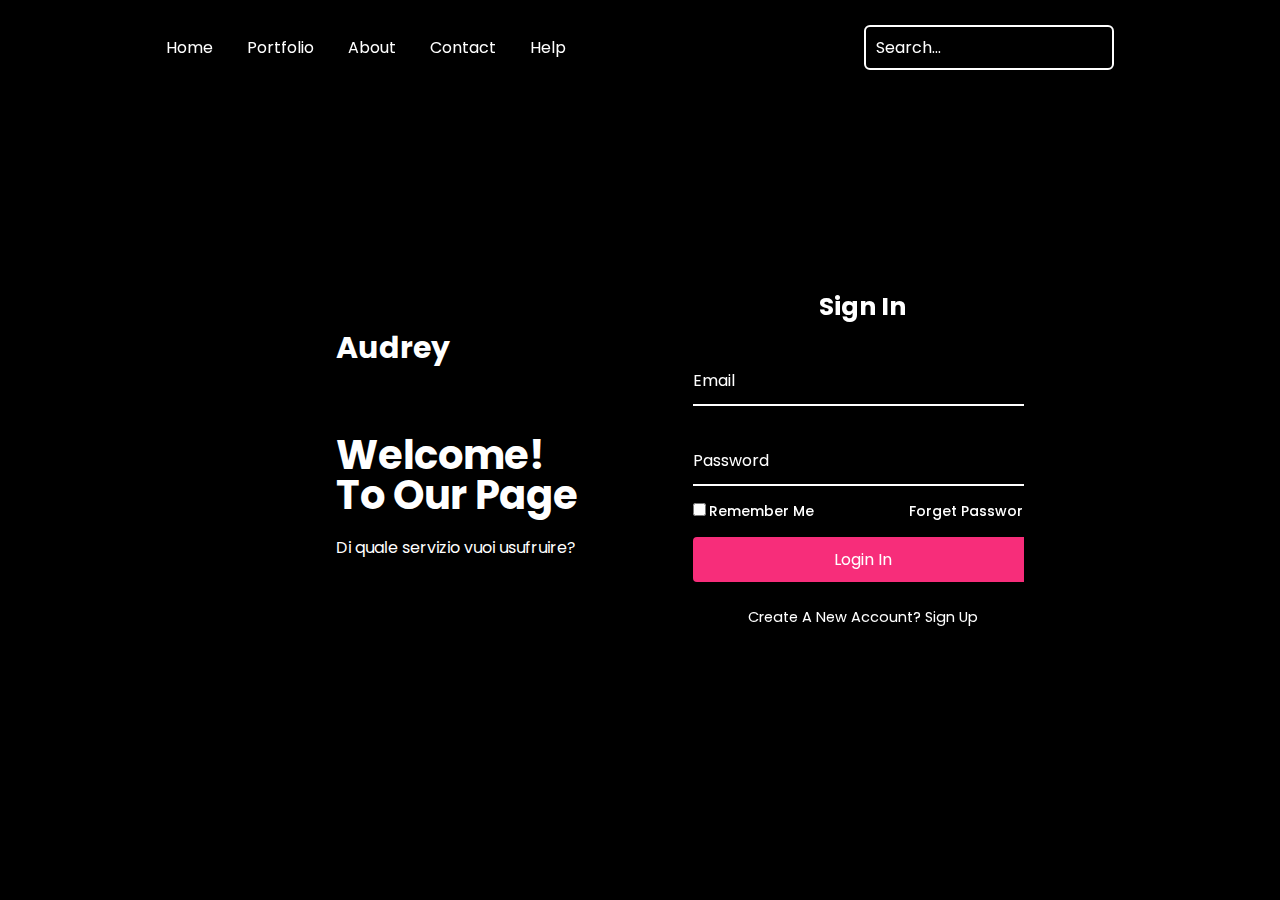
<file: index.html>
<!DOCTYPE html>
<html lang="en">
<head>
    <title>TRYTRYTRY</title>
    <link rel="stylesheet" href="style.css">
</head>
<body>
    <!-- NAVBAR -->
   <header class="header">
    <nav class="navbar">
        <a href="#">Home</a>
        <a href="#">Portfolio</a>
          <a href="#">About</a>
          <a href="#">Contact</a>
          <a href="#">Help</a>
    </nav>
    <form action="" class="search-bar">
       <input type="text" placeholder="Search...">
       <button><i class='bx bx-search'></i></button>
    </form>
   </header>
    <!-- LOGIN FORM CREATION -->
    <div class="background"></div>
    <div class="container">
        <div class="item">
            <h2 class="logo"><i class='bx bxl-xing'></i>Audrey</h2>
            <div class="text-item">
                <h2>Welcome! <br><span>
                    To Our Page
                </span></h2>
                <p>Di quale servizio vuoi usufruire?</p>
                <div class="social-icon">
                    <a href="#"><i class='bx bxl-facebook'></i></a>
                    <a href="#"><i class='bx bxl-twitter'></i></a>
                    <a href="#"><i class='bx bxl-youtube'></i></a>
                    <a href="#"><i class='bx bxl-instagram'></i></a>
                    <a href="#"><i class='bx bxl-linkedin'></i></a>
                </div>
            </div>
        </div>
        <div class="login-section">
            <div class="form-box login">
                <form action="">
                    <h2>Sign In</h2>
                    <div class="input-box">
                        <span class="icon"><i class='bx bxs-envelope'></i></span>
                        <input type="email" required>
                        <label >Email</label>
                    </div>
                    <div class="input-box">
                        <span class="icon"><i class='bx bxs-lock-alt' ></i></span>
                        <input type="password" required>
                        <label>Password</label>
                    </div>
                    <div class="remember-password">
                        <label for=""><input type="checkbox">Remember Me</label>
                        <a href="#">Forget Password</a>
                    </div>
                    <button class="btn">Login In</button>
                    <div class="create-account">
                        <p>Create A New Account? <a href="#" class="register-link">Sign Up</a></p>
                    </div>
                </form>
            </div>
            <div class="form-box register">
                <form action="">

                    <h2>Sign Up</h2>

                    <div class="input-box">
                        <span class="icon"><i class='bx bxs-user'></i></span>
                        <input type="text" required>
                        <label >Username</label>
                    </div>
                    <div class="input-box">
                        <span class="icon"><i class='bx bxs-envelope'></i></span>
                        <input type="email" required>
                        <label >Email</label>
                    </div>
                    <div class="input-box">
                        <span class="icon"><i class='bx bxs-lock-alt' ></i></span>
                        <input type="password" required>
                        <label>Password</label>
                    </div>
                    <div class="remember-password">
                        <label for=""><input type="checkbox">I agree with this statment</label>
                    </div>
                    <button class="btn">Login In</button>
                    <div class="create-account">
                        <p>Already Have An Account? <a href="#" class="login-link">Sign In</a></p>
                    </div>
                </form>
            </div>
        </div>
    </div>
    <script src="index.js"></script>
</body>

</html>
</file>
<file: style.css>
@import url('https://fonts.googleapis.com/css2?family=Poppins:ital,wght@0,300;0,400;0,500;1,500&display=swap');
*{
    margin: 0;
    padding: 0;
    box-sizing: border-box;
    font-family: "poppins",sans-serif;
}
body{
    height: 100vh;
    width: 100%;
    background: #000;
  
}
.background{
    background: url(https://i.pinimg.com/originals/4a/d0/6b/4ad06b74b61bd54f0e60eede71d5ca2c.jpg) no-repeat;
    background-position: center;
    background-size:cover ;
    height: 100vh;
    width: 100%;
    
}

.header{
    position: fixed;
    top: 0;
    left: 0;
    width: 100%;
    padding: 25px 13%;
    background: transparent;
    display: flex;
    justify-content: space-between;
    align-items: center;
    z-index: 100;

}
.navbar a{
    position: relative;
    font-size: 16px;
    color: #fff;
    margin-right: 30px;
    text-decoration: none;
}
.navbar a::after{
    content: "";
    position: absolute;
    left: 0;
    width: 100%;
    height: 2px;
    background: #fff;
    bottom: -5px;
    border-radius: 5px;
    transform: translateY(10px);
    opacity: 0;
    transition: .5s ease;
}
.navbar a:hover:after{
    transform: translateY(0);
    opacity: 1;
}
.search-bar{
    width: 250px;
    height: 45px;
    background-color: transparent;
    border: 2px solid #fff;
    border-radius: 6px;
    display: flex;
    align-items: center;
}
.search-bar input{
    width: 100%;
    background-color: transparent;
    border: none;
    outline: none;
    color: #fff;
    font-size: 16px;
    padding-left: 10px;
}
.search-bar button{
    width: 40px;
    height: 100%;
    background: transparent;
    outline: none;
    border: none;
    color: #fff;
    cursor: pointer;
}
.search-bar input::placeholder{
    color: #fff;
}
.search-bar button i{
    font-size: 22px;
}
.container{
    position: absolute;
    left: 50%;
    top: 50%;
    transform: translate(-50%,-50%);
    width: 60%;
    height: 450px;
    margin-top: 20px;
    background: url(https://i.pinimg.com/originals/c8/bc/03/c8bc030b4cc5d04d98a6acfb0a249b86.png) no-repeat;
    background-position: center;
    background-size:cover ;
    border-radius: 20px;
    overflow: hidden;
    
    
}
.item{
    position: absolute;
    top: 0;
    left: 0;
    width: 58%;
    height: 100%;
    color: #fff;
    background: transparent;
    padding: 80px;
    display: flex;
    justify-content: space-between;
    flex-direction: column;
    


}
.item .logo{
    color: #fff;
    font-size: 30px;

}
.text-item h2{
    font-size: 40px;
    line-height: 1;
}
.text-item p{
    font-size: 16px;
    margin: 20px 0;
}
.social-icon a i{
    color: #fff;
    font-size: 24px;
    margin-left: 10px;
    cursor: pointer;
    transition: .5s ease;
}
.social-icon a:hover i{
    transform: scale(1.2);
}
.container .login-section{
    position: absolute;
    top: 0;
    right: 0;
    width: calc(100% - 58%);
    height: 100%;
    color: #fff;
    backdrop-filter: blur(10px);
}

.login-section .form-box{
    position: absolute;
    display: flex;
    justify-content: center;
    align-items: center;
    width: 100%;
    height: 100%;
    
}
.login-section .form-box.register{
    transform: translateX(430px);
    transition: transform .6s ease;
    transition-delay: 0s;
}
.login-section.active .form-box.register{
    transform: translateX(0px);
    transition-delay: .7s;
}

.login-section .form-box.login{
    transform: translateX(0px);
    transition: transform .6s ease;
    transition-delay: 0.7s;
}
.login-section.active .form-box.login{
    transform: translateX(430px);
    transition-delay: 0s;
}



.login-section .form-box h2{
    text-align: center;
    font-size: 25px;
}

.form-box .input-box{
    width: 340px;
    height: 50px;
    border-bottom: 2px solid#fff;
    margin: 30px 0;
    position: relative;
}
.input-box input{
    width: 100%;
    height: 100%;
    background: transparent;
    border: none;
    outline: none;
    font-size: 16px;
    padding-right: 28px;


}
.input-box label{
    position: absolute;
    top: 50%;
    left: 0;
    transform: translateY(-50%);
    font-size: 16px;
    font-weight: 600px;
    pointer-events: none;
    transition: .5s ease;

}
.input-box .icon{
    position: absolute;
    top: 13px;
    right: 0;
    font-size: 19px;
}
.input-box input:focus~ label,
.input-box input:valid~ label{
    top: -5px;
}
.remember-password{
    font-size: 14px;
    font-weight: 500;
    margin: -15px 0 15px ;
    display: flex;
    justify-content: space-between;
}
.remember-password label input{
    accent-color: #fff;
    margin-right: 3px;

}
.remember-password a{
    color: #fff;
    text-decoration: none;
}
.remember-password a:hover{
    text-decoration: underline;
}
.btn{
    background: #fff;
    width: 100%;
    height: 45px;
    outline: none;
    border: none;
    border-radius: 4px;
    cursor: pointer;
    background: #f72d7a;
    font-size: 16px;
    color: #fff;
    box-shadow: rgba(0,0,0,0.4);

}
.create-account{
    font-size: 14.5px;
    text-align: center;
    margin: 25px;
}
.create-account p a{
    color: #fff;
    font-weight: 600px;
    text-decoration: none;
}
.create-account p a:hover{
    text-decoration: underline;
}
</file>
